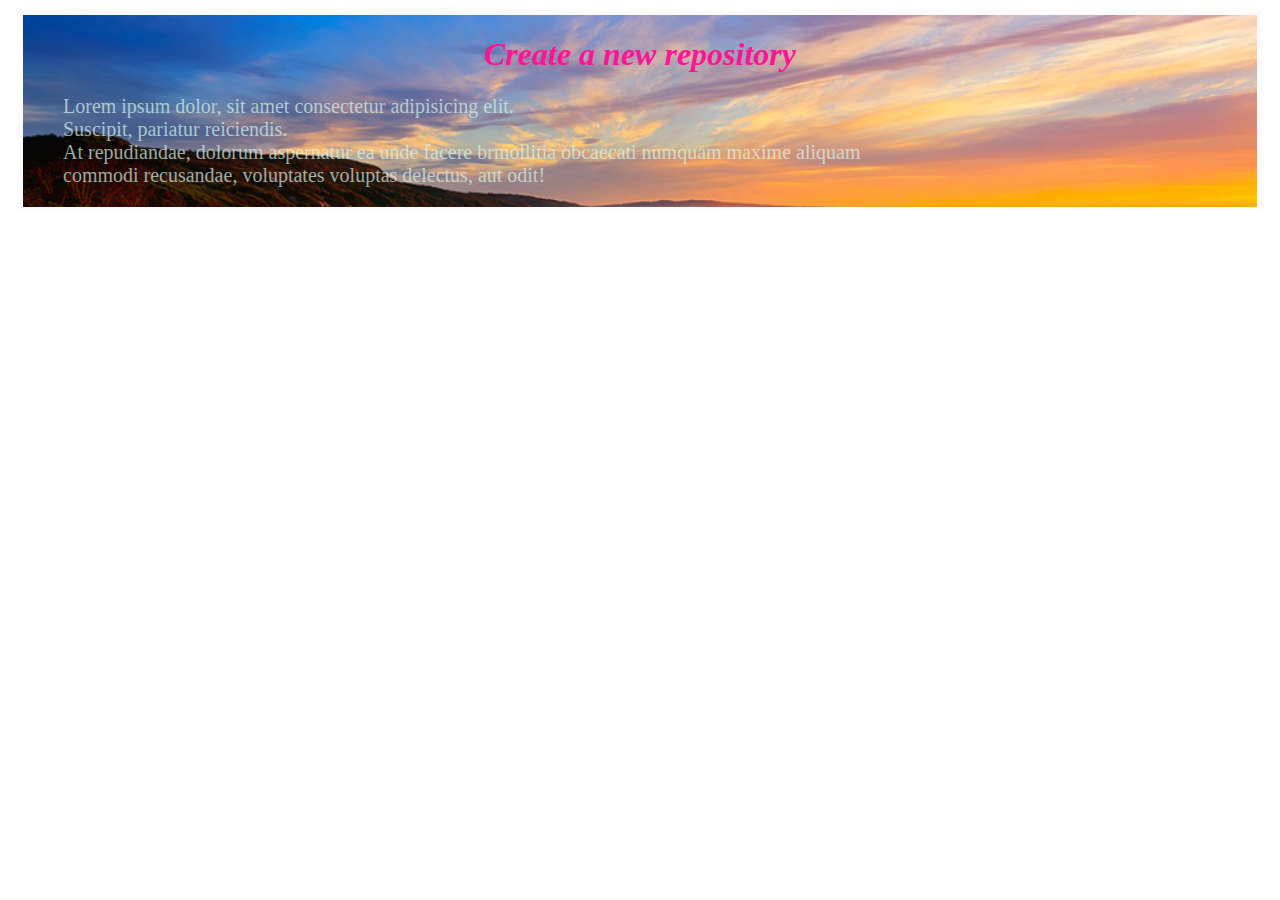
<file: index.html>
<!DOCTYPE html>
<html lang="en">
<head>
    <meta charset="UTF-8">
    <meta name="viewport" content="width=device-width, initial-scale=1.0">
    <title>Create a new repository</title>
    <link rel="stylesheet" href="index.css">
</head>
<body>

   <div class="box"> 
    <h1>Create a new repository</h1>
    <p >
       <ul class="text">
        Lorem ipsum dolor, sit amet consectetur adipisicing elit. <br> Suscipit, pariatur reiciendis. <br> At repudiandae, dolorum aspernatur ea unde facere brmollitia obcaecati numquam maxime aliquam <br> commodi recusandae, voluptates voluptas delectus, aut odit!
       </ul> 
        
    </p>



</div>



    
</body>
</html>
</file>
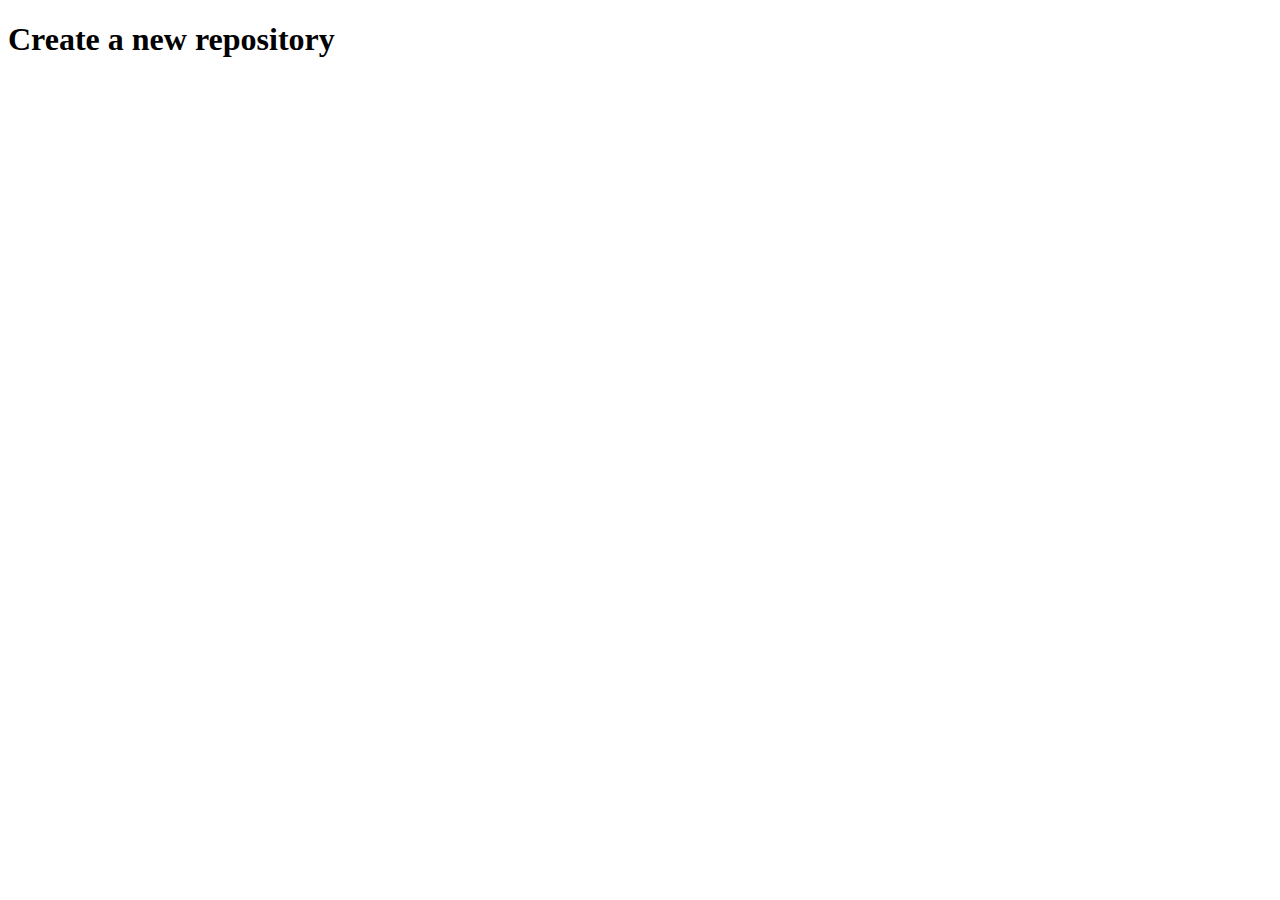
<file: anewrepository.html>
<!DOCTYPE html>
<html lang="en">
<head>
    <meta charset="UTF-8">
    <meta name="viewport" content="width=device-width, initial-scale=1.0">
    <title>Create a new repository</title>
</head>
<body>
    <h1>Create a new repository</h1>
</body>
</html>
</file>
<file: index.css>
.box{ height: auto;
     width: auto; 
    border: 5px solid rgb(253, 251, 251);
    margin: 10px;
    background-image: url("./img/hasan.png");
    background-repeat: no-repeat;
    background-size: 100%;


}
h1{
    text-align: center;
    color: deeppink;
   font-style: italic;}

.text{
    color: rgba(214, 247, 237, 0.685);
    font-size: 20px;
    display: flex;
    height: auto;
    width: auto;
}
</file>
